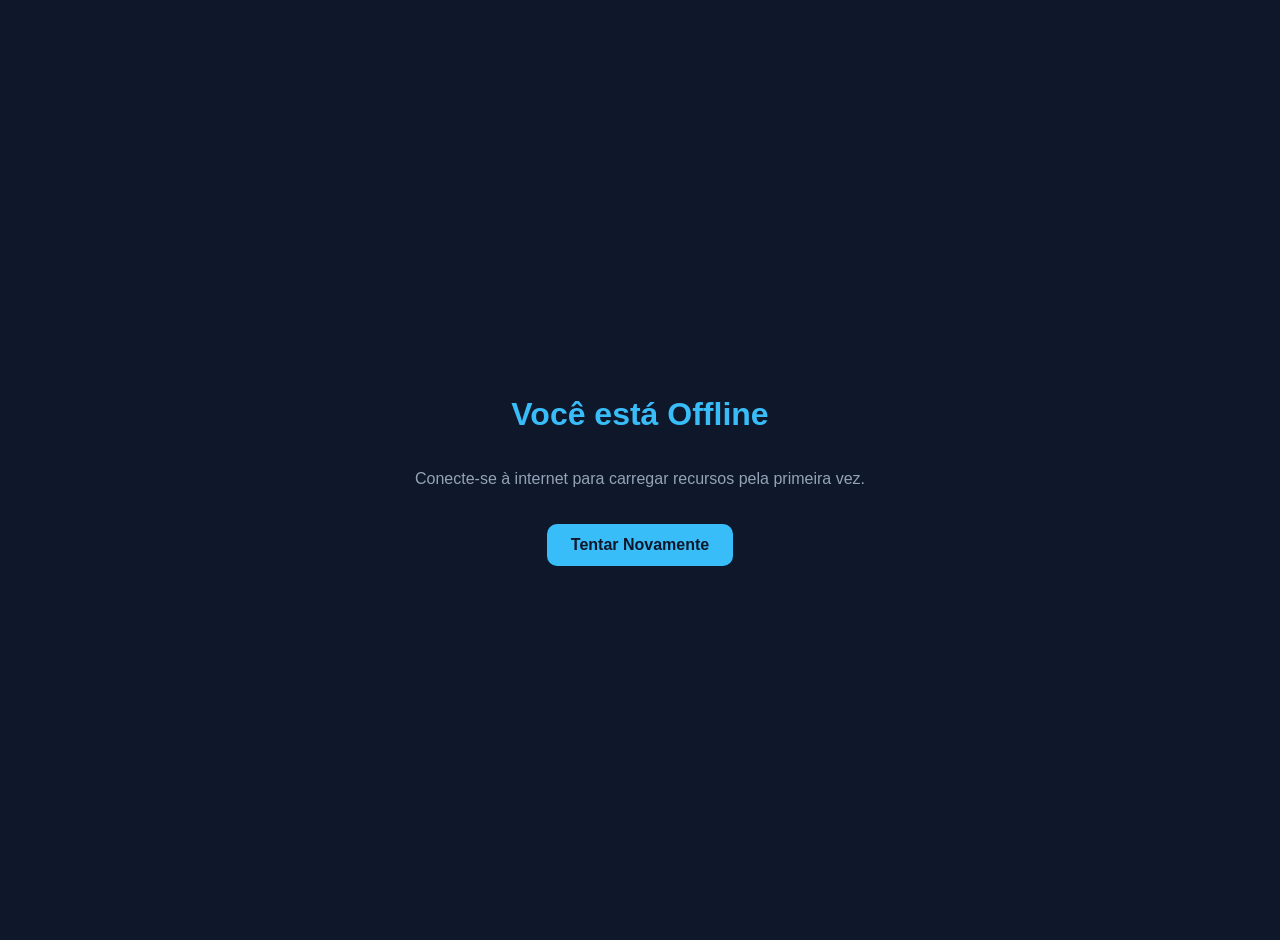
<file: offline.html>
<!DOCTYPE html>
<html lang="pt-BR">
<head>
  <meta charset="UTF-8">
  <meta name="viewport" content="width=device-width, initial-scale=1.0">
  <title>Offline - Projeto Evolução</title>
  <style>
    body {
      background-color: #0f172a;
      color: #f8fafc;
      font-family: -apple-system, BlinkMacSystemFont, "Segoe UI", Roboto, sans-serif;
      display: flex;
      flex-direction: column;
      align-items: center;
      justify-content: center;
      height: 100vh;
      margin: 0;
      padding: 20px;
      text-align: center;
    }
    h1 { color: #38bdf8; }
    p { color: #94a3b8; }
    .btn {
      margin-top: 20px;
      padding: 12px 24px;
      background: #38bdf8;
      color: #0f172a;
      border: none;
      border-radius: 10px;
      font-weight: bold;
      text-decoration: none;
    }
  </style>
</head>
<body>
  <h1>Você está Offline</h1>
  <p>Conecte-se à internet para carregar recursos pela primeira vez.</p>
  <a href="./index.html" class="btn">Tentar Novamente</a>
</body>
</html>
</file>
